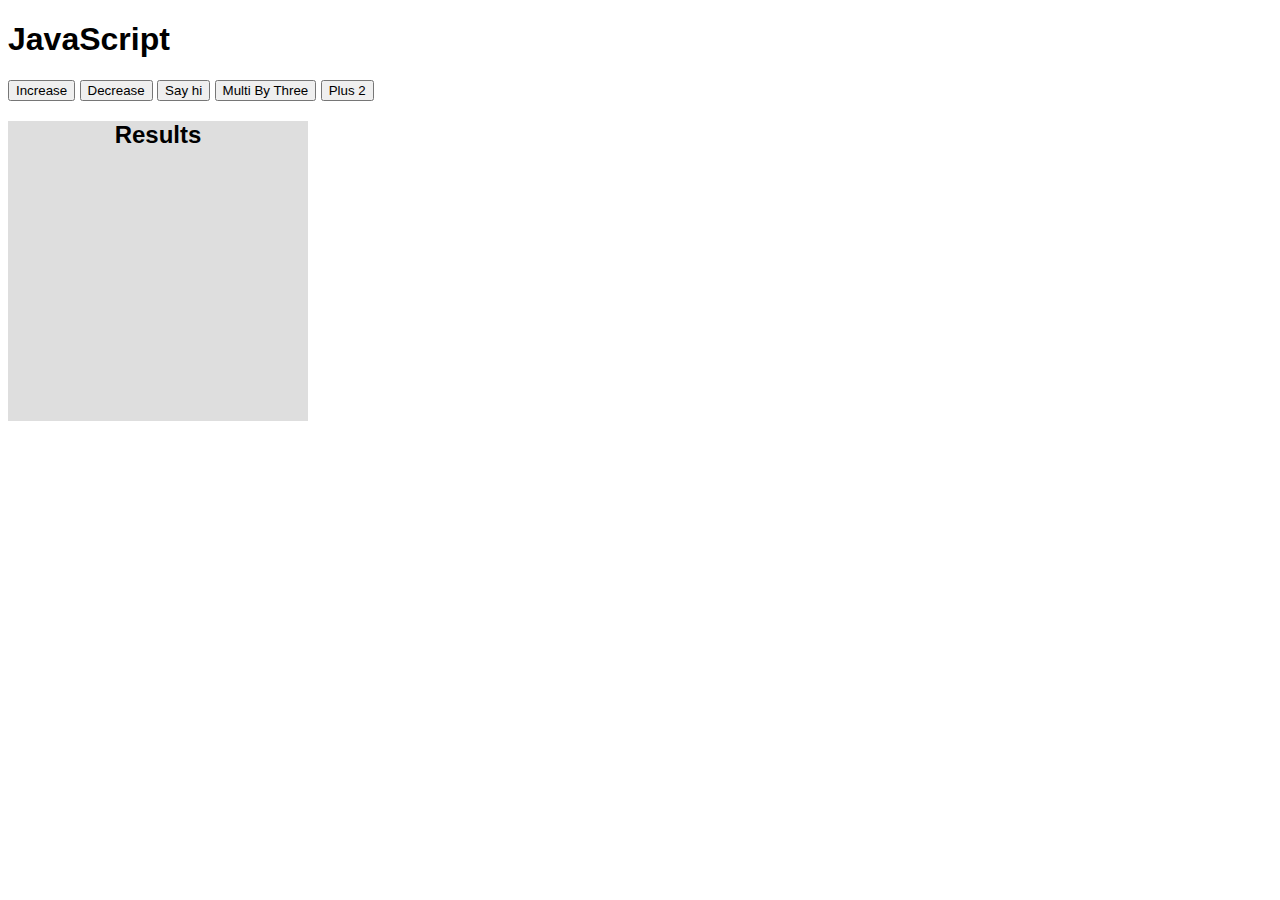
<file: index.html>
<!DOCTYPE html>
<html lang="en">
<head>
    <meta charset="UTF-8">
    <meta name="viewport" content="width=device-width, initial-scale=1.0">
    <link rel="stylesheet" href="./styles/mystyle.css">
    <title>Document</title>
    
</head>
<body>
    <h1>JavaScript</h1>

    <button onclick="increase()">Increase</button>

    <button onclick="decrease()">Decrease</button>

    <button onclick="sayHi()">Say hi</button>

    <button onclick="multiByThree()">Multi By Three</button>
    
    <button onclick="plusTwo()">Plus 2</button>


    <div class="results-zone">
        <h2>Results</h2>
        <p id="total"></p>
    </div>


    <!-- Comments Ctrl + / -->
    <!-- <script src="./scripts/script.js"></script> -->
    <script src="./scripts/script2.js"></script>
    <!-- <script src="./scripts/script3.js"></script> -->

</body>
</html>
</file>
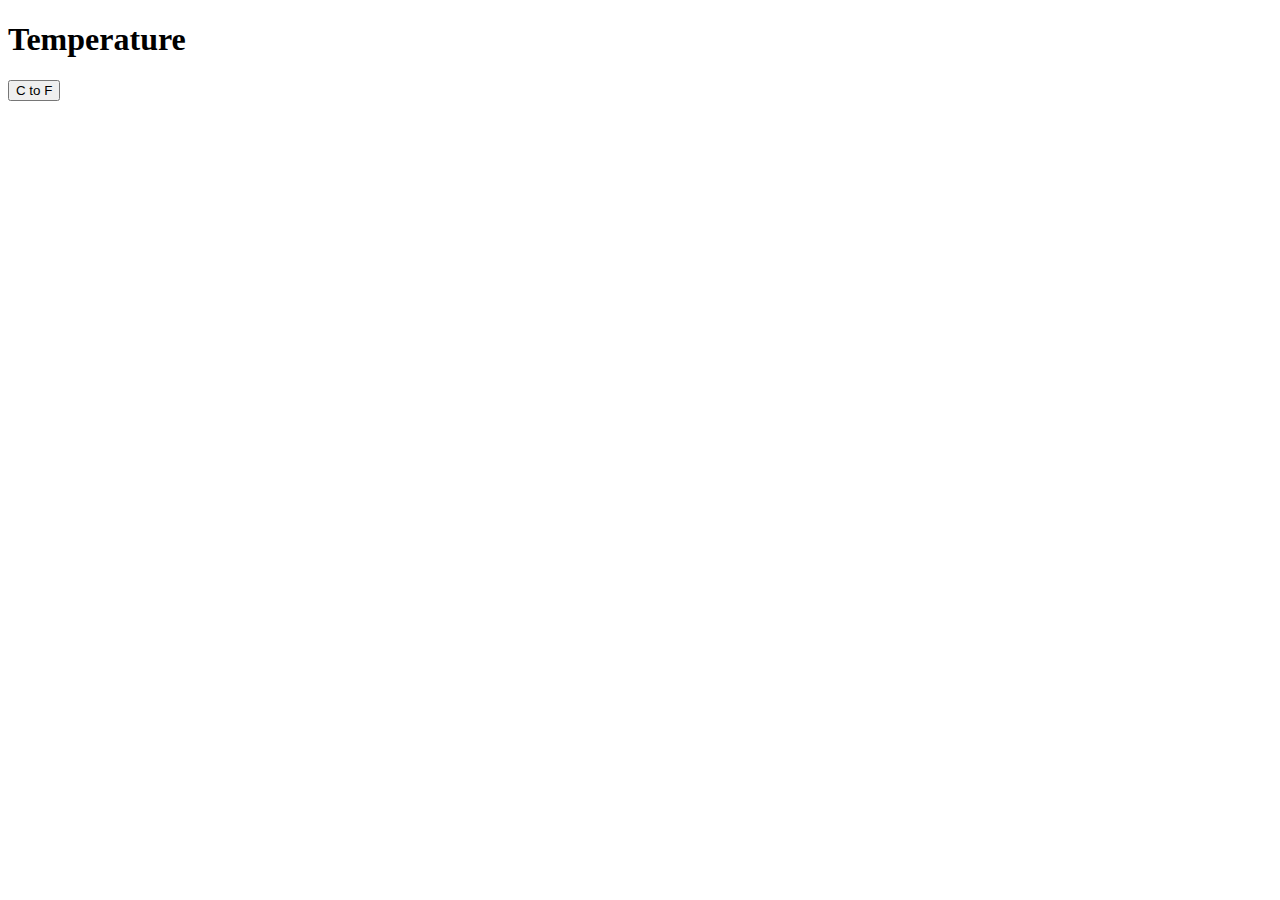
<file: app.html>
<!DOCTYPE html>
<html lang="en">
<head>
    <meta charset="UTF-8">
    <meta name="viewport" content="width=device-width, initial-scale=1.0">
    <title>Document</title>
</head>
<body>
    <h1>Temperature</h1>

    <button onclick="celToFa()">C to F</button>

    <div id="temp">

    </div>
    <script src="./scripts/app.js"></script>
</body>
</html>
</file>
<file: styles/mystyle.css>
/*global*/

body{
    font-family: Arial;
}

/*main*/

.results-zone{
    background-color: #dedede;
    width: 300px;
    height: 300px;
    text-align: center;
}

#total{
    font-size: 50px;
}

.alert-error{
    color: red;
}
</file>
